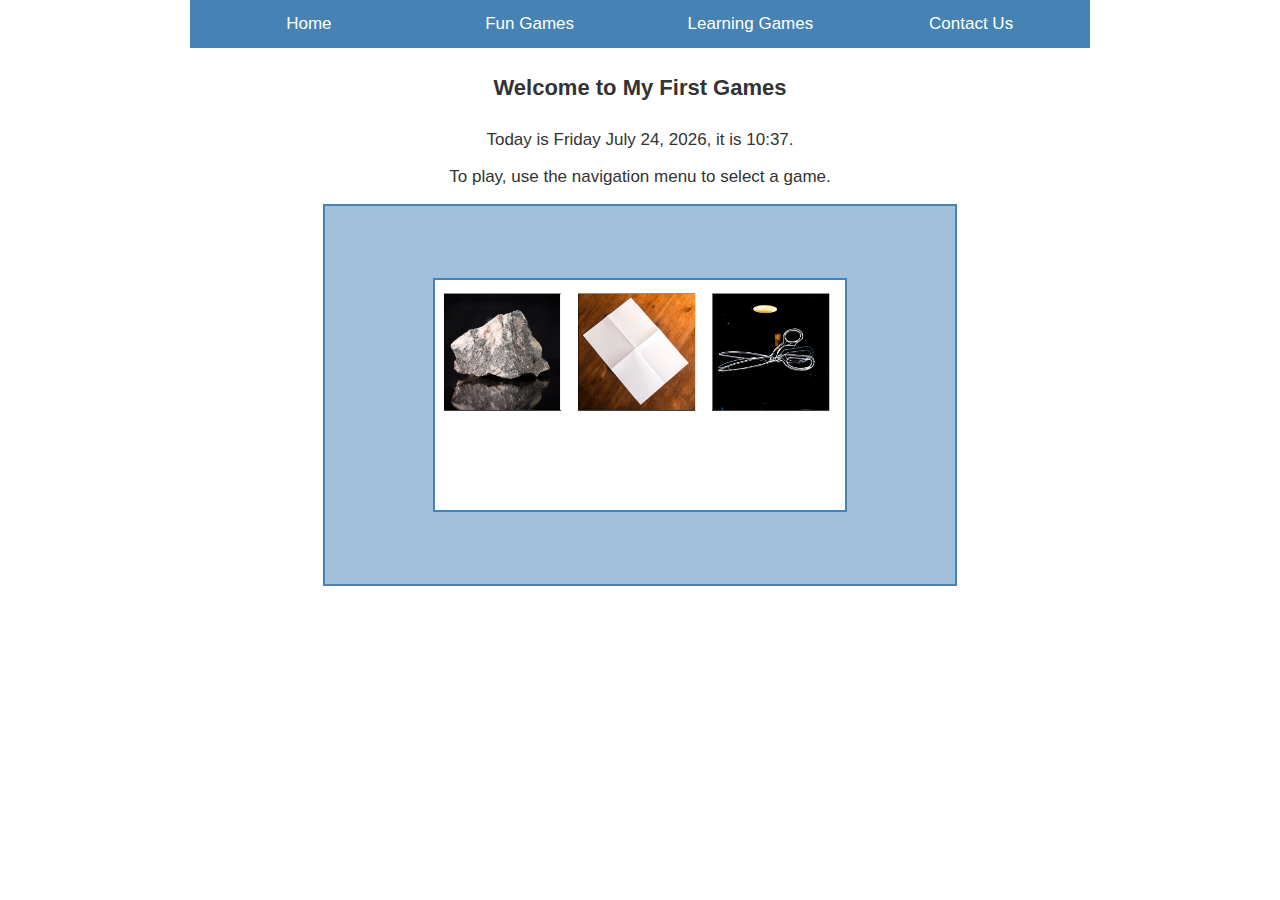
<file: index.html>
<!--
CWB205 JavaScript - Project
filename: index.html
author: Amandine Velamala
-->

<!DOCTYPE html>
<html lang="en">
<head>
	<title>Contact Us Page</title>
	<link href="styles.css" rel="stylesheet">
</head>
<body>
	<header>
		<nav>
			<ul class="mainmenu">
				<li><a href="index.html">Home</a></li>
				<li><a href="#" class="dropdownButton">Fun Games</a>
					<ul class="dropdown">
      					<li><a href="rockpaper.html">Rock Paper Scissors</a></li>
      					<li><a href="tictactoe.html">Tic Tac Toe</a></li>
      				</ul>
      			</li>
				<li><a href="#"  class="dropdownButton">Learning Games</a>
					<ul class="dropdown">
      					<li><a href="natparks.html">National Parks</a></li>
      					<li><a href="mult.html">Multiplication</a></li>
      				</ul>
      			</li>
      			<li><a href="contactus.html">Contact Us</a></li>
      		</ul>
      	</nav>
	</header>

	<h1>Welcome to My First Games</h1>
	
	<p id="date"></p>
	<p>To play, use the navigation menu to select a game.</p>
	<div id="slide">
		<img class="slides" src="img/rockPaperScissors.png" alt="rock paper scissors game">
		<img class="slides" src="img/ticTacToe.png" alt="tic tac toe game">
		<img class="slides" src="img/natParks.png" alt="multiplication game">
		<img class="slides" src="img/mult.png" alt="CO national parks game">
	</div>

<script src="js/index.js"></script>
</body>
</html>
</file>
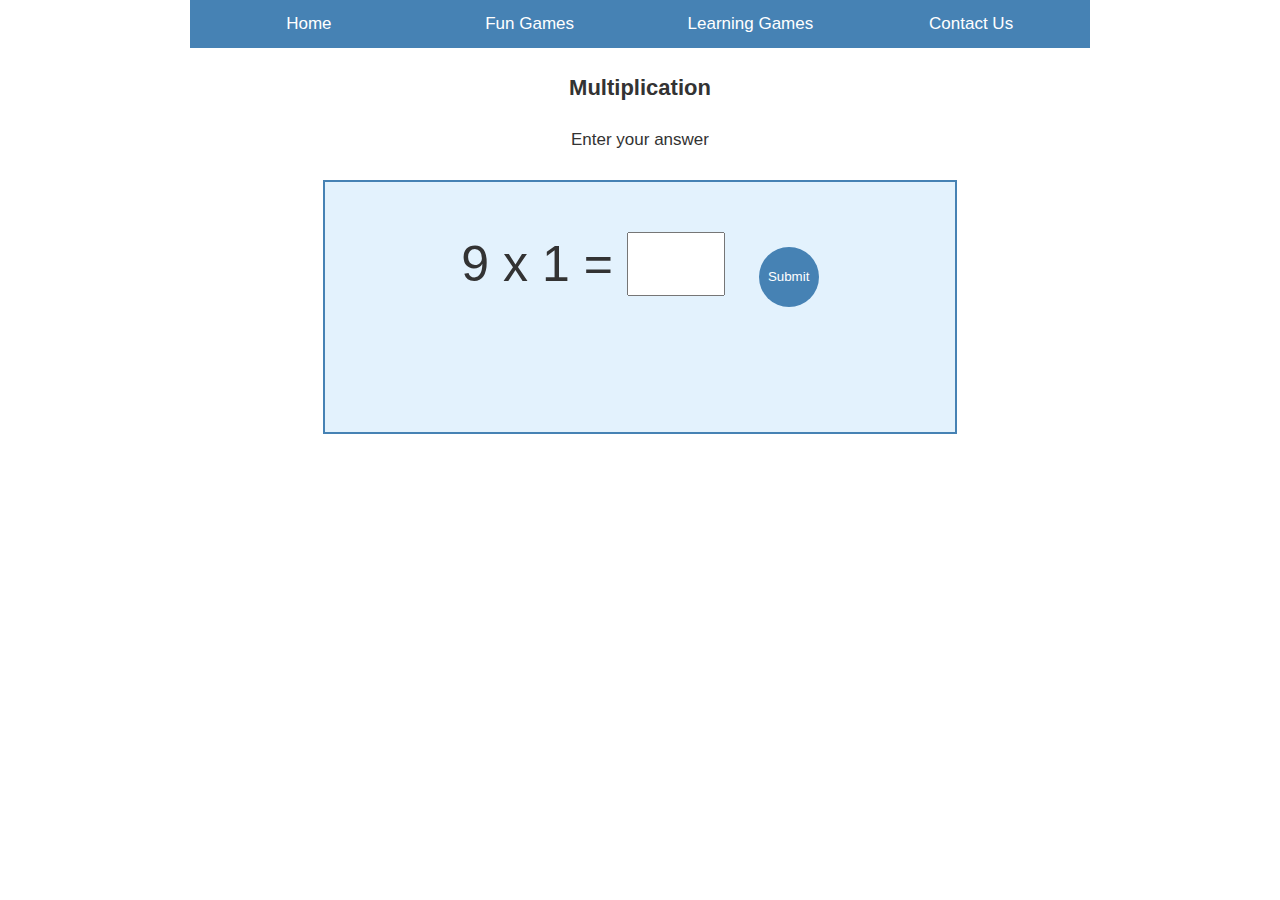
<file: mult.html>
<!--
CWB205 JavaScript - Project
filename: mult.html
author: Amandine Velamala
-->

<!DOCTYPE html>
<html lang="en">
<head>
	<title>Multiplication Game</title>
	<link href="styles.css" rel="stylesheet">
</head>
<body>
	<header>
		<nav>
			<ul class="mainmenu">
				<li><a href="index.html">Home</a></li>
				<li><a href="#" class="dropdownButton">Fun Games</a>
					<ul class="dropdown">
      					<li><a href="rockpaper.html">Rock Paper Scissors</a></li>
      					<li><a href="tictactoe.html">Tic Tac Toe</a></li>
      				</ul>
      			</li>
				<li><a href="#"  class="dropdownButton">Learning Games</a>
					<ul class="dropdown">
      					<li><a href="natparks.html">National Parks</a></li>
      					<li><a href="mult.html">Multiplication</a></li>
      				</ul>
      			</li>
      			<li><a href="contactus.html">Contact Us</a></li>
      		</ul>
      	</nav>
	</header>
	<h1>Multiplication</h1>
	<p>Enter your answer</p>
	<div id="box" class="equation">
		<span id="multiplicand"></span> x 
		<span id="multiplier"></span> = 
		<form id="multForm">
			<input type="text" name="answer" id="answer">
			<input id="submitanswer" type="submit" class="submit" value="Submit">
		</form>
		<div id="resultMsg"></div>
				
		<div id="continue" class="playAgain"></div>
	</div>

<script src="js/jquery-3.3.1.js"></script>
<script src="js/mult.js"></script>
</body>
</html>
</file>
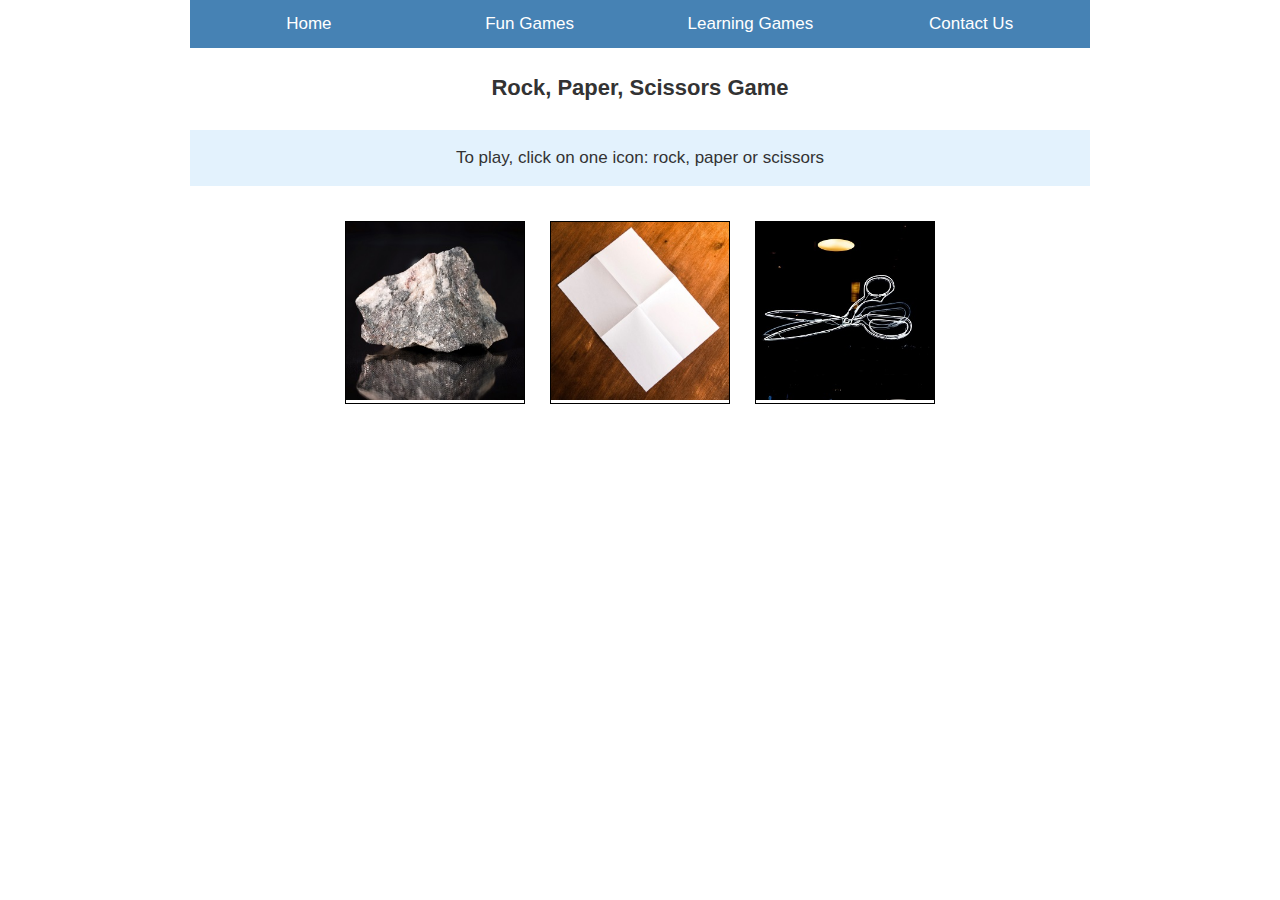
<file: rockpaper.html>
<!--
CWB205 JavaScript - Project
filename: rockPaper.html
author: Amandine Velamala
-->

<!DOCTYPE html>
<html lang="en"> 
<head>
	<title>Rock Paper Scissors Game</title>
	<link href="styles.css" rel="stylesheet">
</head>
<body>
	<header>
		<nav>
			<ul class="mainmenu">
				<li><a href="index.html">Home</a></li>
				<li><a href="#" class="dropdownButton">Fun Games</a>
					<ul class="dropdown">
      					<li><a href="rockpaper.html">Rock Paper Scissors</a></li>
      					<li><a href="tictactoe.html">Tic Tac Toe</a></li>
      				</ul>
      			</li>
				<li><a href="#"  class="dropdownButton">Learning Games</a>
					<ul class="dropdown">
      					<li><a href="natparks.html">National Parks</a></li>
      					<li><a href="mult.html">Multiplication</a></li>
      				</ul>
      			</li>
      			<li><a href="contactus.html">Contact Us</a></li>
      		</ul>
      	</nav>
	</header>
	<h1>Rock, Paper, Scissors Game</h1>
	<p class="instructions">To play, click on one icon: rock, paper or scissors<p>
	
	<button name="rock" type="button" id="rock" class="icons"><img src="img/rock.jpg" alt="rock"> </button>
	<button name="paper" type="button" id="paper" class="icons"><img src="img/paper.jpg" alt="paper"></button>
	<button name="scissors" type="button" id="scissors" class="icons"><img src="img/scissors.jpg" alt="scissors"></button>
	<div id="result">
		<div id="player"></div>
		<div id="webpage"></div>
		<div id="winner"></div>
		<div id="playAgain"><button type="button" id="playButton">Play Again</button></div>
	</div>

<script src="js/jquery-3.3.1.js"></script>
<script src="js/rockpaper.js"></script>
</body>
</html>
</file>
<file: styles.css>
/*
CWB205 JavaScript - Project
filename: styles.css
author: Amandine Velamala
CSS File
*/

body {
	max-width: 900px;
	margin: auto;
	font-family: Verdana, Arial, sans-serif;
	text-align: center;
	color: #333;
	background: #FFF;
	font-size: 17px;
}
h1 {
	margin: 0;
	padding-top: 12px;
	padding-bottom: 12px;
	font-size: 22px;
}
.instructions {
	margin-bottom: 25px;
	
	padding-top: 18px;
	padding-bottom: 18px;
	padding-left: 3px;
	padding-right: 3px;
	background: #E3F2FD;
}
/*Navigation Styles*/
nav ul {
  list-style-type: none;
  margin: 0;
  padding: 0;
  background: steelblue;
  margin-bottom: 15px;
  color: white;
}
nav  li a {
  display: block;
  color: white;
  text-align: center;
  padding: 14px 16px;
  text-decoration: none;
}
nav li a:hover {
	background: #a2c0d9;
	color: black;
}
.mainmenu > li {	
	width: 24%;
  	display: inline-block;
  	position: relative;
}
.dropdown {
	display: none;
}
a.dropdownButton:hover+ul.dropdown, ul.dropdown:hover {
	display: block;
	width: 100%;
	position: absolute;
}
/*Rock Paper Scissors Styles */
.icons {
	padding: 0;
	width: 20%;
	margin: 10px;
	box-sizing: border-box;
	border: 1px solid black;
	background: none;
}
.icons img {
		box-sizing: border-box;
		width: 100%;
}
#result{
	display: grid;
	grid-template-columns:  1fr 1fr 1fr;
 	grid-template-rows: auto auto;
	width: 70%;
	margin: auto;	
	padding: 10px;	
}
#player {
	grid-column: 1 / 2;
  	grid-row: 1 /3;  	
}
#webpage {
	grid-column: 3 / 4;
  	grid-row: 1 /3; 	
}
#winner {
	grid-column: 2 / 3;
  	grid-row: 1/2;
}
#playAgain {
	grid-column: 2 / 3;
  	grid-row: 2 / 3; 	
}
#result img{
	width: 60%;	
	margin: auto;
	display: block;
	padding: 7px;
}

/*Map Styles*/
#map {	
	width: 100%;
	height: 550px;
	margin: auto;	
	position: relative;
}
#mysteryPark {
	font-weight: bold;
	color: darkred;
}

/*Multiplication Styles*/

.equation {
	width: 70%;
	margin: auto;
	margin-top: 30px;
	background: #E3F2FD;
	border: steelblue 2px solid;
	padding-top: 50px;
	min-height: 200px;
	font-size: 50px;
	overflow:hidden;
}
#multForm {
	display: inline;
}
#answer {
	font-size: 50px;
	width: 90px;
}
.submit {
	width: 60px;
	height: 60px;
	background: steelblue;
	color: white;
	margin-left: 20px;
	border-radius: 30px;
	border: none;
	
}
#resultMsg {
	padding-top: 20px;
	padding-bottom: 10px;
	font-size: 20px;
}
/*Play Button Styles (used in multiple games)*/
#playButton {
	width: 120px;
	padding: 10px;
	margin: 12px ;	
	background: steelblue;
	color: white;
	border: solid #333 2px;
	font-size: 17px;
}
#playButton:hover {
	background-color: #E04836;
}
/*Tic Tac Toe styles*/
#gridTTT {
	display: grid;
	width: 306px;
	margin: auto;
	margin-top: 40px;
	grid-template-columns:  100px 100px 100px;
 	grid-template-rows: 100px 100px 100px;
 	grid-gap: 3px;
    border: 3px solid black;
 	background: black;
}
#div1 {
	grid-column: 1 / 2;
  	grid-row: 1 / 2;  	
}
#div2 {
	grid-column: 2 / 3;
  	grid-row: 1 / 2;  	
}
#div3 {
	grid-column: 3 / 4;
  	grid-row: 1 / 2;  	
}
#div4 {
	grid-column: 1 / 2;
  	grid-row: 2 / 3;  	
}
#div5 {
	grid-column: 2 / 3;
  	grid-row: 2 / 3;  	
}
#div6 {
	grid-column: 3 / 4;
  	grid-row: 2 / 3;  	
}
#div7 {
	grid-column: 1 / 2;
  	grid-row: 3 / 4;  	
}
#div8 {
	grid-column: 2 / 3;
  	grid-row: 3 / 4;  	
}
#div9 {
	grid-column: 3 / 4;
  	grid-row: 3 / 4;  	
}
.square {
	background: #FFF;
	font-size: 5.5rem;
	font-family: monospace;
	color: steelblue;
}
#playTTT {
	display: none;
}

#contactForm {
  max-width  : 600px;
  margin: auto;
  margin-top: 1.5rem;
  
  border: 1px solid steelblue;
  background: #E3F2FD;
  padding: 1rem;
}
#contactForm div{
	padding: 10px;
	text-align: left;
}
#contactForm input, textarea{
	display: block;
	margin-top:8px;
  margin-bottom:8px;
}	
textarea {
	width: 60%;
}
#contactForm label {
  font-size: 0.9rem;
  margin-top: 0.7rem;
}
#stateFirstLetter {
	width: 2.5rem;
}
.error {
	font-size: 0.9rem;
	color: darkred;
	background: #ffe2e2;	
}
/*Home page Styles*/
#slide {
	width: 70%;
	margin: auto;
	background: #a2c0d9;
	padding-top: 8%;
	padding-bottom: 8%;
	border: 2px steelblue solid;

}
#slide img{
	width: 65%;
	margin: auto;
	border: 2px steelblue solid;
}
</file>
